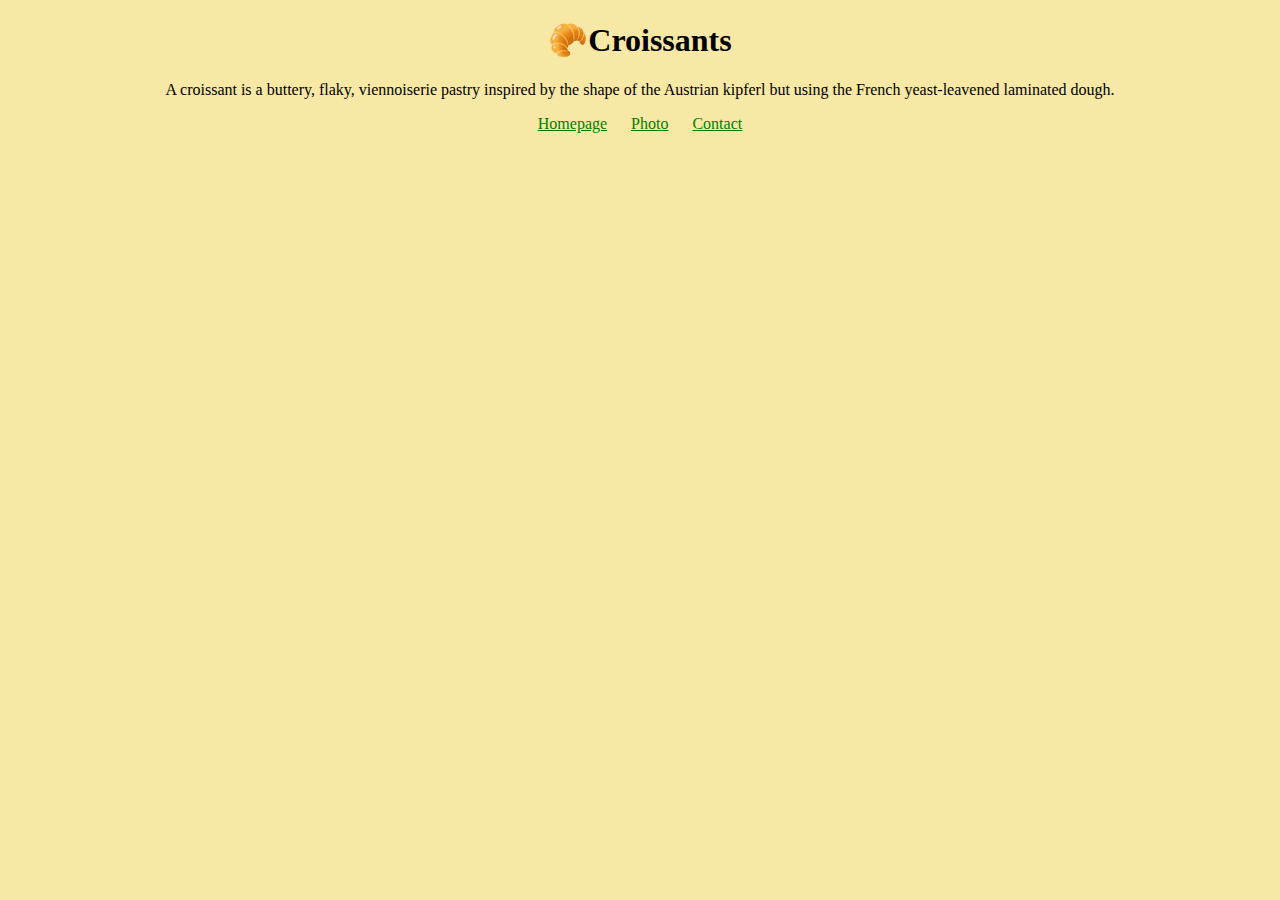
<file: index.html>
<!DOCTYPE html>
<html lang="en">
<head>
    <meta charset="UTF-8">
    <meta name="viewport" content="width=device-width, initial-scale=1.0">
    <link rel="stylesheet" href="/css/styles.css">
    <title>The best Croissant in the city: croissant.com</title>
<meta name="A lovely croissant" content="Have a lovely taste of a crunchy croissant">
</head>
<body>
    <h1>
        🥐Croissants
    </h1>
    <p>
        A croissant is a buttery, flaky, viennoiserie pastry inspired by the shape of the Austrian kipferl 
        but using the French yeast-leavened laminated dough.
    </p>
    <footer>
        <a href="/" title="Home">Homepage</a>
        <a href="/photo.html" title="Croissant-photo">Photo</a>
        <a href="/contact.html" title="Contact-us">Contact</a>
    </footer>
    
</body>
</html>
</file>
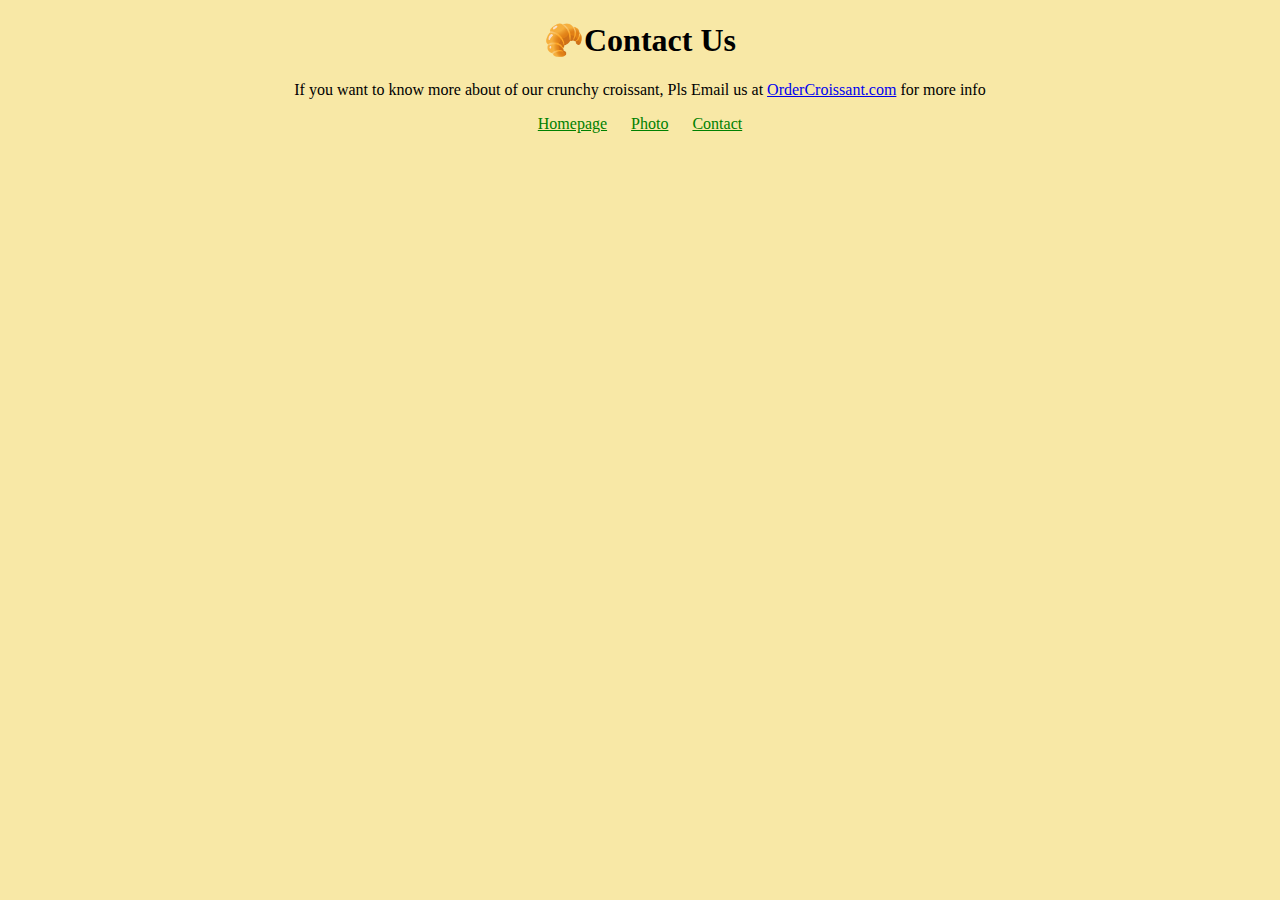
<file: contact.html>
<!DOCTYPE html>
<html lang="en">
<head>
    <meta charset="UTF-8">
    <meta name="viewport" content="width=device-width, initial-scale=1.0">
    <link rel="stylesheet" href="/css/styles.css">
    <title>Contact Us page- croissant.com</title>
<meta name="description" content="To learn more about our croissant- contact us">
</head>
<body>
    <h1>
        🥐Contact Us
    </h1>
    <p>
       If you want to know more about of our crunchy croissant, Pls Email us at 
        <a href="ourcroissant@gmail.com">OrderCroissant.com</a>
     for more info
    </p>
   <footer>
        <a href="/" title="Home">Homepage</a>
        <a href="/photo.html" title="Croissant-photo">Photo</a>
        <a href="/contact.html" title="contact-us">Contact</a>
    </footer> 
</body>
</html>
</file>
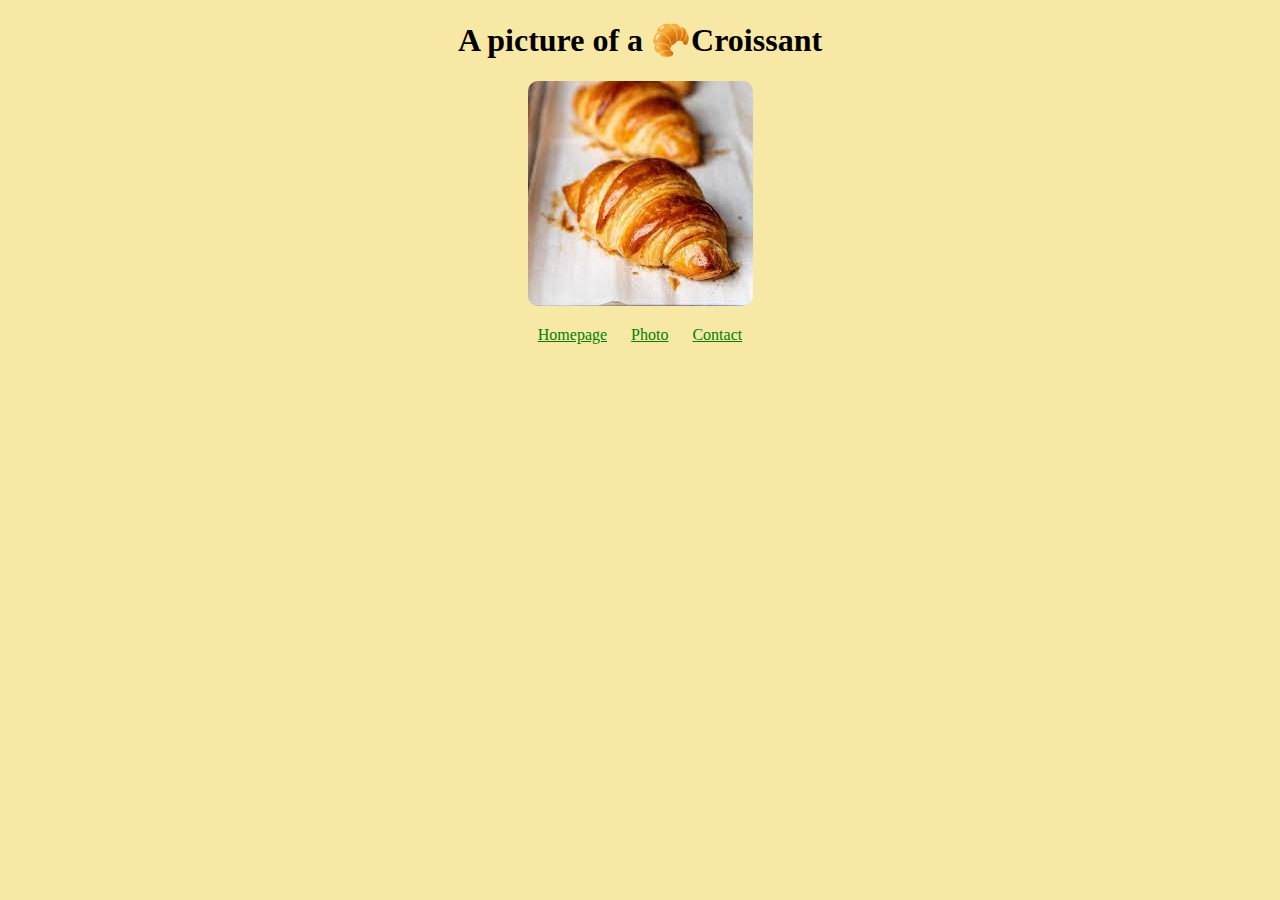
<file: photo.html>
<!DOCTYPE html>
<html lang="en">
<head>
    <meta charset="UTF-8">
    <meta name="viewport" content="width=device-width, initial-scale=1.0">
    <link rel="stylesheet" href="/css/styles.css">
    <title>A picture of a croissant - croissant.com</title>
<meta name="A perfect croisssant photo" content="Taste good croissant"/>
</head>
<body>
    <h1>
A picture of a 🥐Croissant 
    </h1>
    <img src="/images/croissant.jpg" alt="max-width: 100%;" class="croissant-photo"   />
    <footer>
        <a href="/" title="Home">Homepage</a>
        <a href="/photo.html" title="Croissant-photo">Photo</a>
        <a href="/contact.html" title="contact-us">Contact</a>
    </footer>
</body>
</html>
</file>
<file: css/styles.css>
body {
    background: #f8e8a6;
}
h1, p {
    text-align: center;
}
.croissant-photo {
    max-width: 400px;
    margin: 20px auto;
    display: block;
    border-radius: 10px;
}
footer {
    text-align: center;
}
footer a {
    margin: 0px 10px;
    color: green;
</file>
